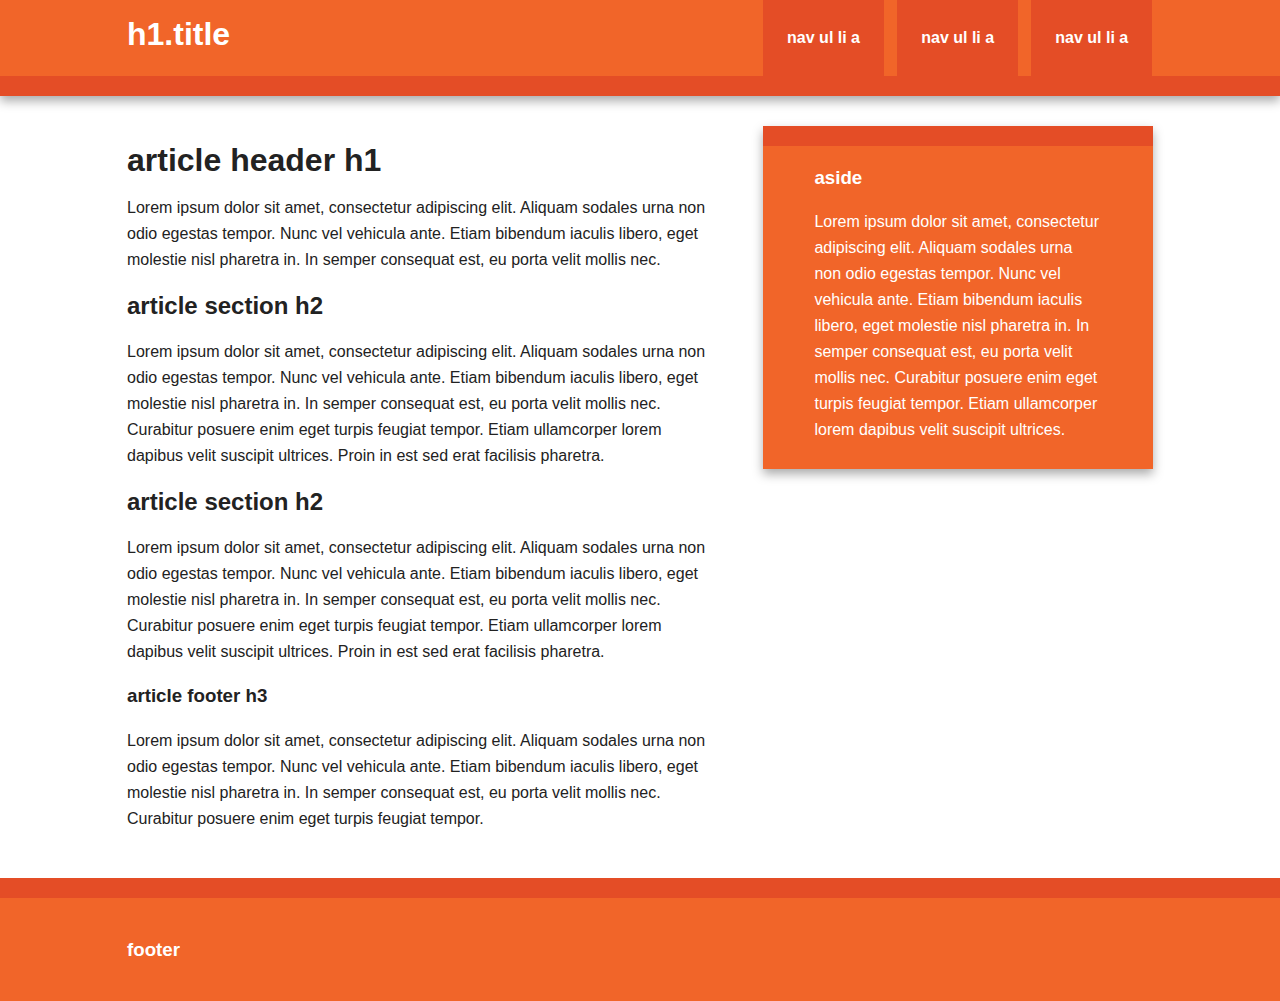
<file: references/initializr/index.html>
<!DOCTYPE html>
<!--[if lt IE 7]>      <html class="no-js lt-ie9 lt-ie8 lt-ie7"> <![endif]-->
<!--[if IE 7]>         <html class="no-js lt-ie9 lt-ie8"> <![endif]-->
<!--[if IE 8]>         <html class="no-js lt-ie9"> <![endif]-->
<!--[if gt IE 8]><!--> <html class="no-js"> <!--<![endif]-->
    <head>
        <meta charset="utf-8">
        <meta http-equiv="X-UA-Compatible" content="IE=edge,chrome=1">
        <title></title>
        <meta name="description" content="">
        <meta name="viewport" content="width=device-width">

        <link rel="stylesheet" href="css/normalize.min.css">
        <link rel="stylesheet" href="css/main.css">

        <script src="js/vendor/modernizr-2.6.2-respond-1.1.0.min.js"></script>
    </head>
    <body>
        <!--[if lt IE 7]>
            <p class="chromeframe">You are using an <strong>outdated</strong> browser. Please <a href="http://browsehappy.com/">upgrade your browser</a> or <a href="http://www.google.com/chromeframe/?redirect=true">activate Google Chrome Frame</a> to improve your experience.</p>
        <![endif]-->

        <div class="header-container">
            <header class="wrapper clearfix">
                <h1 class="title">h1.title</h1>
                <nav>
                    <ul>
                        <li><a href="#">nav ul li a</a></li>
                        <li><a href="#">nav ul li a</a></li>
                        <li><a href="#">nav ul li a</a></li>
                    </ul>
                </nav>
            </header>
        </div>

        <div class="main-container">
            <div class="main wrapper clearfix">

                <article>
                    <header>
                        <h1>article header h1</h1>
                        <p>Lorem ipsum dolor sit amet, consectetur adipiscing elit. Aliquam sodales urna non odio egestas tempor. Nunc vel vehicula ante. Etiam bibendum iaculis libero, eget molestie nisl pharetra in. In semper consequat est, eu porta velit mollis nec.</p>
                    </header>
                    <section>
                        <h2>article section h2</h2>
                        <p>Lorem ipsum dolor sit amet, consectetur adipiscing elit. Aliquam sodales urna non odio egestas tempor. Nunc vel vehicula ante. Etiam bibendum iaculis libero, eget molestie nisl pharetra in. In semper consequat est, eu porta velit mollis nec. Curabitur posuere enim eget turpis feugiat tempor. Etiam ullamcorper lorem dapibus velit suscipit ultrices. Proin in est sed erat facilisis pharetra.</p>
                    </section>
                    <section>
                        <h2>article section h2</h2>
                        <p>Lorem ipsum dolor sit amet, consectetur adipiscing elit. Aliquam sodales urna non odio egestas tempor. Nunc vel vehicula ante. Etiam bibendum iaculis libero, eget molestie nisl pharetra in. In semper consequat est, eu porta velit mollis nec. Curabitur posuere enim eget turpis feugiat tempor. Etiam ullamcorper lorem dapibus velit suscipit ultrices. Proin in est sed erat facilisis pharetra.</p>
                    </section>
                    <footer>
                        <h3>article footer h3</h3>
                        <p>Lorem ipsum dolor sit amet, consectetur adipiscing elit. Aliquam sodales urna non odio egestas tempor. Nunc vel vehicula ante. Etiam bibendum iaculis libero, eget molestie nisl pharetra in. In semper consequat est, eu porta velit mollis nec. Curabitur posuere enim eget turpis feugiat tempor.</p>
                    </footer>
                </article>

                <aside>
                    <h3>aside</h3>
                    <p>Lorem ipsum dolor sit amet, consectetur adipiscing elit. Aliquam sodales urna non odio egestas tempor. Nunc vel vehicula ante. Etiam bibendum iaculis libero, eget molestie nisl pharetra in. In semper consequat est, eu porta velit mollis nec. Curabitur posuere enim eget turpis feugiat tempor. Etiam ullamcorper lorem dapibus velit suscipit ultrices.</p>
                </aside>

            </div> <!-- #main -->
        </div> <!-- #main-container -->

        <div class="footer-container">
            <footer class="wrapper">
                <h3>footer</h3>
            </footer>
        </div>

        <script src="//ajax.googleapis.com/ajax/libs/jquery/1.9.1/jquery.min.js"></script>
        <script>window.jQuery || document.write('<script src="js/vendor/jquery-1.9.1.min.js"><\/script>')</script>

        <script src="js/main.js"></script>


        <!-- asynchronous google analytics
        change the UA-XXXXX-X to be your site's ID -->
        <script>
            var _gaq = [['_setAccount', 'UA-XXXXX-X'], ['_trackPageview']];
            (function(d, t) {
                var g = d.createElement(t),
                s = d.getElementsByTagName(t)[0];
                g.async = true;
                g.src = '//www.google-analytics.com/ga.js';
                s.parentNode.insertBefore(g, s);
            })(document, 'script');
        </script>
    </body>
</html>
</file>
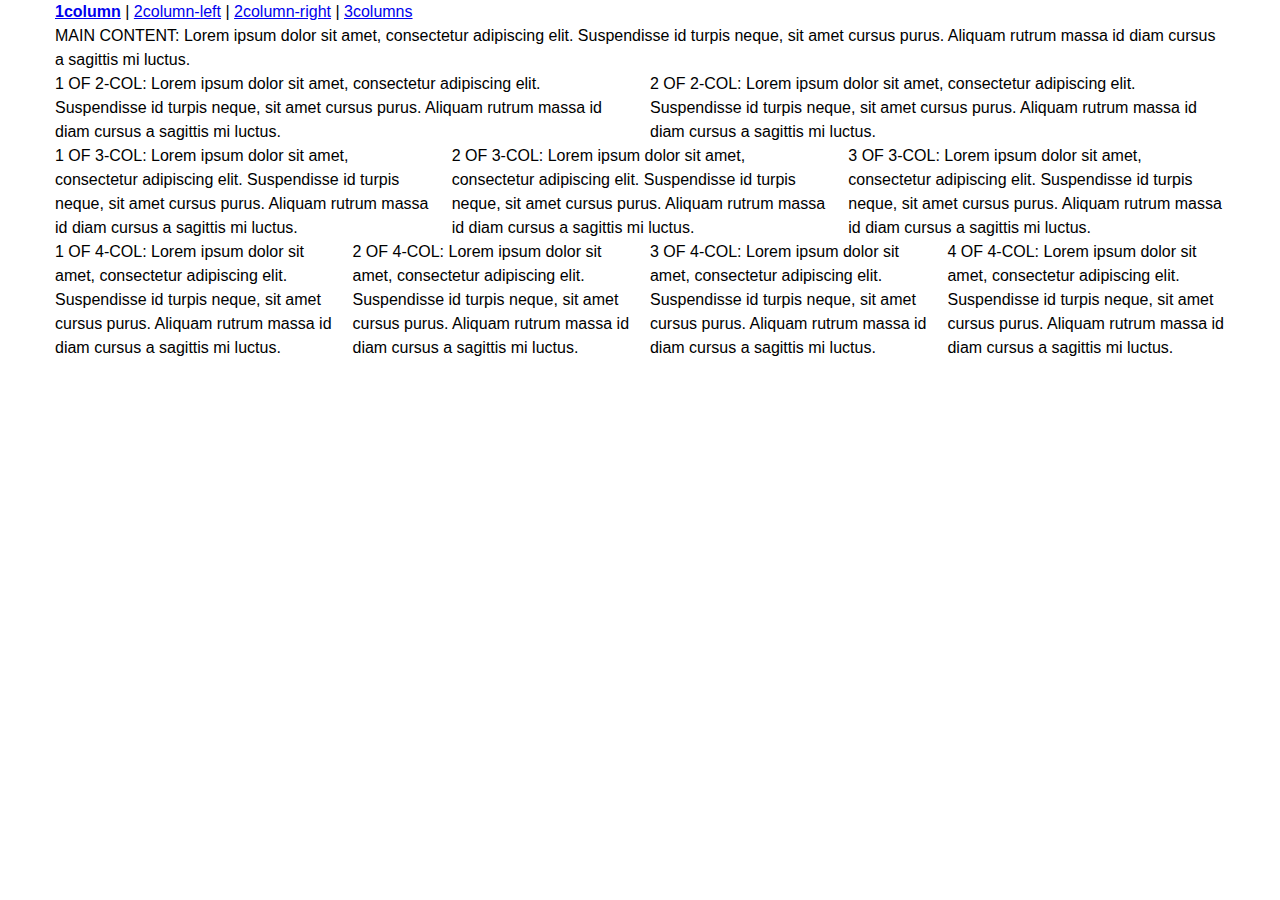
<file: static-theme/templates/1column.html>
<!DOCTYPE html>
<html>
    <head>
        <link rel="stylesheet" href="/assets/css/styles.css" type="text/css" media="screen" title="main styles" charset="utf-8">
    </head>
    <body>
        <div class="header-container">
            <header class="header wrapper clearfix">
                <a href="1column.html"><strong>1column</strong></a> | <a href="2column-left.html">2column-left</a> | <a href="2column-right.html">2column-right</a> | <a href="3columns.html">3columns</a>
            </header>
        </div>
        <div class="main-container col1-layout">
            <div class="main wrapper clearfix">
                <div id="main" role="main" class="col-main">
                    <p>MAIN CONTENT: Lorem ipsum dolor sit amet, consectetur adipiscing elit. Suspendisse id turpis neque, sit amet cursus purus. Aliquam rutrum massa id diam cursus a sagittis mi luctus.</p>
                    <div class="col2-set">
                        <div class="col-1">
                            1 OF 2-COL: Lorem ipsum dolor sit amet, consectetur adipiscing elit. Suspendisse id turpis neque, sit amet cursus purus. Aliquam rutrum massa id diam cursus a sagittis mi luctus. 
                        </div>
                        <div class="col-2">
                            2 OF 2-COL: Lorem ipsum dolor sit amet, consectetur adipiscing elit. Suspendisse id turpis neque, sit amet cursus purus. Aliquam rutrum massa id diam cursus a sagittis mi luctus. 
                        </div>
                    </div>
                    <div class="col3-set">
                        <div class="col-1">
                            1 OF 3-COL: Lorem ipsum dolor sit amet, consectetur adipiscing elit. Suspendisse id turpis neque, sit amet cursus purus. Aliquam rutrum massa id diam cursus a sagittis mi luctus. 
                        </div>
                        <div class="col-2">
                            2 OF 3-COL: Lorem ipsum dolor sit amet, consectetur adipiscing elit. Suspendisse id turpis neque, sit amet cursus purus. Aliquam rutrum massa id diam cursus a sagittis mi luctus. 
                        </div>
                        <div class="col-3">
                            3 OF 3-COL: Lorem ipsum dolor sit amet, consectetur adipiscing elit. Suspendisse id turpis neque, sit amet cursus purus. Aliquam rutrum massa id diam cursus a sagittis mi luctus. 
                        </div>
                    </div>
                    <div class="col4-set">
                        <div class="col-1">
                            1 OF 4-COL: Lorem ipsum dolor sit amet, consectetur adipiscing elit. Suspendisse id turpis neque, sit amet cursus purus. Aliquam rutrum massa id diam cursus a sagittis mi luctus. 
                        </div>
                        <div class="col-2">
                            2 OF 4-COL: Lorem ipsum dolor sit amet, consectetur adipiscing elit. Suspendisse id turpis neque, sit amet cursus purus. Aliquam rutrum massa id diam cursus a sagittis mi luctus. 
                        </div>
                        <div class="col-3">
                            3 OF 4-COL: Lorem ipsum dolor sit amet, consectetur adipiscing elit. Suspendisse id turpis neque, sit amet cursus purus. Aliquam rutrum massa id diam cursus a sagittis mi luctus. 
                        </div>
                        <div class="col-4">
                            4 OF 4-COL: Lorem ipsum dolor sit amet, consectetur adipiscing elit. Suspendisse id turpis neque, sit amet cursus purus. Aliquam rutrum massa id diam cursus a sagittis mi luctus. 
                        </div>
                    </div>
                </div>
            </div>
        </div>
        <div class="footer-container">
            <footer class="footer wrapper clearfix">
            </footer>
        </div>
    </body>
</html>
</file>
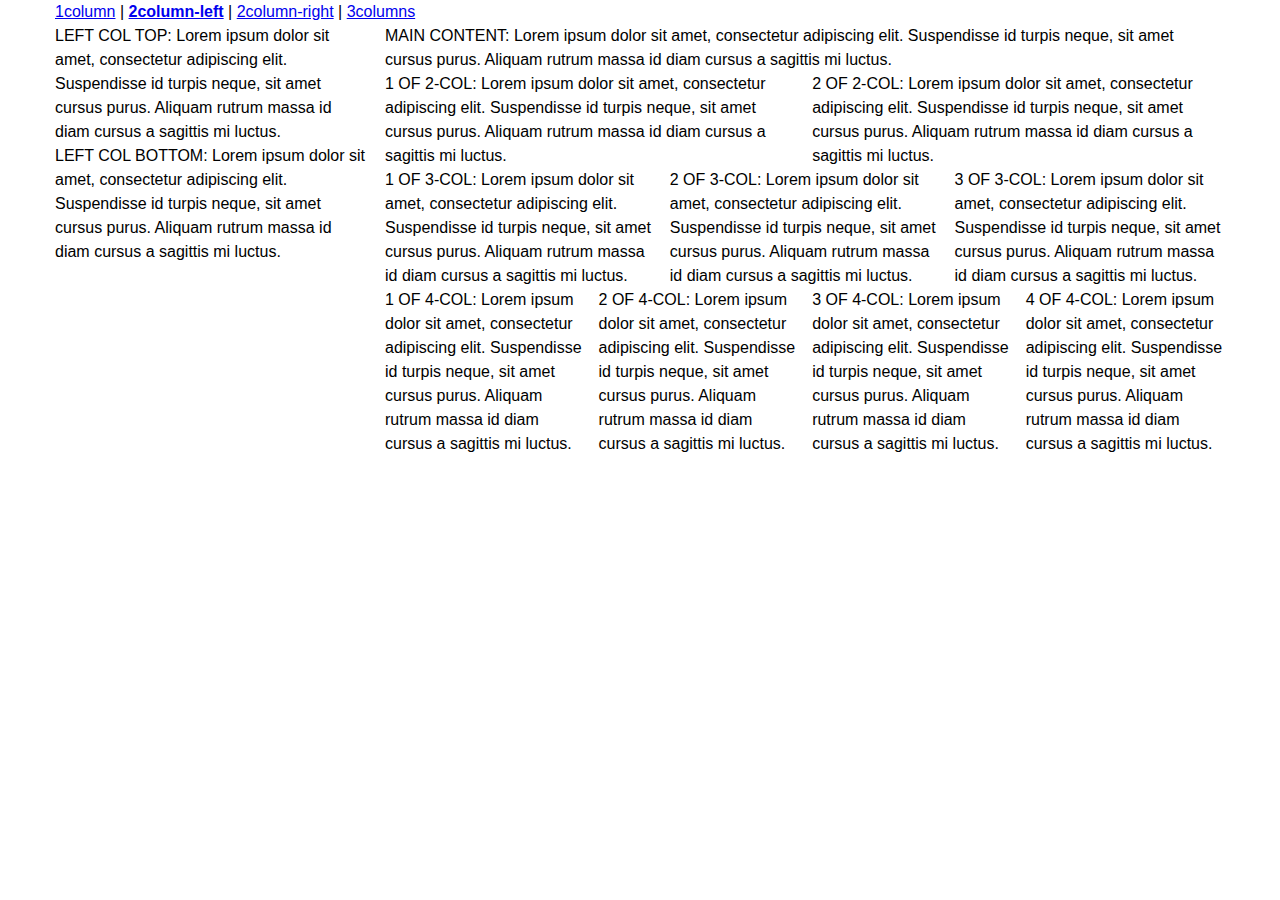
<file: static-theme/templates/2column-left.html>
<!DOCTYPE html>
<html>
    <head>
        <link rel="stylesheet" href="/assets/css/styles.css" type="text/css" media="screen" title="main styles" charset="utf-8">
    </head>
    <body>
        <div class="header-container">
            <header class="header wrapper clearfix">
                <a href="1column.html">1column</a> | <a href="2column-left.html"><strong>2column-left</strong></a> | <a href="2column-right.html">2column-right</a> | <a href="3columns.html">3columns</a>
            </header>
        </div>
        <div class="main-container col2-left-layout">
            <div class="main wrapper clearfix">
                <div id="main" role="main" class="col-main">
                    <p>MAIN CONTENT: Lorem ipsum dolor sit amet, consectetur adipiscing elit. Suspendisse id turpis neque, sit amet cursus purus. Aliquam rutrum massa id diam cursus a sagittis mi luctus.</p>
                    <div class="col2-set">
                        <div class="col-1">
                            1 OF 2-COL: Lorem ipsum dolor sit amet, consectetur adipiscing elit. Suspendisse id turpis neque, sit amet cursus purus. Aliquam rutrum massa id diam cursus a sagittis mi luctus. 
                        </div>
                        <div class="col-2">
                            2 OF 2-COL: Lorem ipsum dolor sit amet, consectetur adipiscing elit. Suspendisse id turpis neque, sit amet cursus purus. Aliquam rutrum massa id diam cursus a sagittis mi luctus. 
                        </div>
                    </div>
                    <div class="col3-set">
                        <div class="col-1">
                            1 OF 3-COL: Lorem ipsum dolor sit amet, consectetur adipiscing elit. Suspendisse id turpis neque, sit amet cursus purus. Aliquam rutrum massa id diam cursus a sagittis mi luctus. 
                        </div>
                        <div class="col-2">
                            2 OF 3-COL: Lorem ipsum dolor sit amet, consectetur adipiscing elit. Suspendisse id turpis neque, sit amet cursus purus. Aliquam rutrum massa id diam cursus a sagittis mi luctus. 
                        </div>
                        <div class="col-3">
                            3 OF 3-COL: Lorem ipsum dolor sit amet, consectetur adipiscing elit. Suspendisse id turpis neque, sit amet cursus purus. Aliquam rutrum massa id diam cursus a sagittis mi luctus. 
                        </div>
                    </div>
                    <div class="col4-set">
                        <div class="col-1">
                            1 OF 4-COL: Lorem ipsum dolor sit amet, consectetur adipiscing elit. Suspendisse id turpis neque, sit amet cursus purus. Aliquam rutrum massa id diam cursus a sagittis mi luctus. 
                        </div>
                        <div class="col-2">
                            2 OF 4-COL: Lorem ipsum dolor sit amet, consectetur adipiscing elit. Suspendisse id turpis neque, sit amet cursus purus. Aliquam rutrum massa id diam cursus a sagittis mi luctus. 
                        </div>
                        <div class="col-3">
                            3 OF 4-COL: Lorem ipsum dolor sit amet, consectetur adipiscing elit. Suspendisse id turpis neque, sit amet cursus purus. Aliquam rutrum massa id diam cursus a sagittis mi luctus. 
                        </div>
                        <div class="col-4">
                            4 OF 4-COL: Lorem ipsum dolor sit amet, consectetur adipiscing elit. Suspendisse id turpis neque, sit amet cursus purus. Aliquam rutrum massa id diam cursus a sagittis mi luctus. 
                        </div>
                    </div>
                </div>
                <aside class="col-left">
                    <div class="left-top">
                        LEFT COL TOP: Lorem ipsum dolor sit amet, consectetur adipiscing elit. Suspendisse id turpis neque, sit amet cursus purus. Aliquam rutrum massa id diam cursus a sagittis mi luctus. 
                    </div>
                    <div class="left-bottom">
                        LEFT COL BOTTOM: Lorem ipsum dolor sit amet, consectetur adipiscing elit. Suspendisse id turpis neque, sit amet cursus purus. Aliquam rutrum massa id diam cursus a sagittis mi luctus. 
                    </div>                    
                </aside>
            </div>
        </div>
        <div class="footer-container">
            <footer class="footer wrapper clearfix">
            </footer>
        </div>
    </body>
</html>
</file>
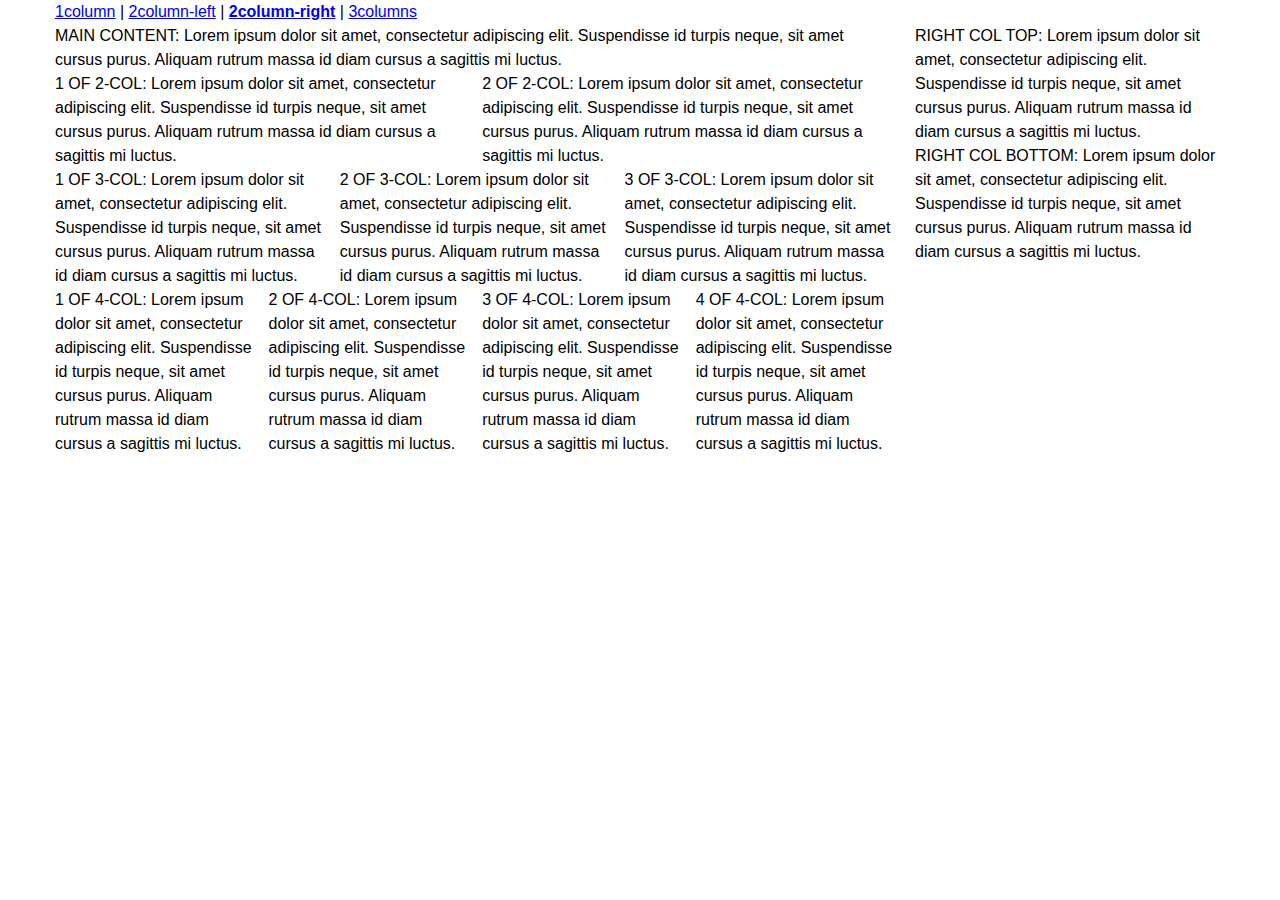
<file: static-theme/templates/2column-right.html>
<!DOCTYPE html>
<html>
    <head>
        <link rel="stylesheet" href="/assets/css/styles.css" type="text/css" media="screen" title="main styles" charset="utf-8">
    </head>
    <body>
        <div class="header-container">
            <header class="header wrapper clearfix">
                <a href="1column.html">1column</a> | <a href="2column-left.html">2column-left</a> | <a href="2column-right.html"><strong>2column-right</strong></a> | <a href="3columns.html">3columns</a>
            </header>
        </div>
        <div class="main-container col2-right-layout">
            <div class="main wrapper clearfix">
                <div id="main" role="main" class="col-main">
                    <p>MAIN CONTENT: Lorem ipsum dolor sit amet, consectetur adipiscing elit. Suspendisse id turpis neque, sit amet cursus purus. Aliquam rutrum massa id diam cursus a sagittis mi luctus.</p>
                    <div class="col2-set">
                        <div class="col-1">
                            1 OF 2-COL: Lorem ipsum dolor sit amet, consectetur adipiscing elit. Suspendisse id turpis neque, sit amet cursus purus. Aliquam rutrum massa id diam cursus a sagittis mi luctus. 
                        </div>
                        <div class="col-2">
                            2 OF 2-COL: Lorem ipsum dolor sit amet, consectetur adipiscing elit. Suspendisse id turpis neque, sit amet cursus purus. Aliquam rutrum massa id diam cursus a sagittis mi luctus. 
                        </div>
                    </div>
                    <div class="col3-set">
                        <div class="col-1">
                            1 OF 3-COL: Lorem ipsum dolor sit amet, consectetur adipiscing elit. Suspendisse id turpis neque, sit amet cursus purus. Aliquam rutrum massa id diam cursus a sagittis mi luctus. 
                        </div>
                        <div class="col-2">
                            2 OF 3-COL: Lorem ipsum dolor sit amet, consectetur adipiscing elit. Suspendisse id turpis neque, sit amet cursus purus. Aliquam rutrum massa id diam cursus a sagittis mi luctus. 
                        </div>
                        <div class="col-3">
                            3 OF 3-COL: Lorem ipsum dolor sit amet, consectetur adipiscing elit. Suspendisse id turpis neque, sit amet cursus purus. Aliquam rutrum massa id diam cursus a sagittis mi luctus. 
                        </div>
                    </div>
                    <div class="col4-set">
                        <div class="col-1">
                            1 OF 4-COL: Lorem ipsum dolor sit amet, consectetur adipiscing elit. Suspendisse id turpis neque, sit amet cursus purus. Aliquam rutrum massa id diam cursus a sagittis mi luctus. 
                        </div>
                        <div class="col-2">
                            2 OF 4-COL: Lorem ipsum dolor sit amet, consectetur adipiscing elit. Suspendisse id turpis neque, sit amet cursus purus. Aliquam rutrum massa id diam cursus a sagittis mi luctus. 
                        </div>
                        <div class="col-3">
                            3 OF 4-COL: Lorem ipsum dolor sit amet, consectetur adipiscing elit. Suspendisse id turpis neque, sit amet cursus purus. Aliquam rutrum massa id diam cursus a sagittis mi luctus. 
                        </div>
                        <div class="col-4">
                            4 OF 4-COL: Lorem ipsum dolor sit amet, consectetur adipiscing elit. Suspendisse id turpis neque, sit amet cursus purus. Aliquam rutrum massa id diam cursus a sagittis mi luctus. 
                        </div>
                    </div>
                </div>
                <aside class="col-right">
                    <div class="right-top">
                        RIGHT COL TOP: Lorem ipsum dolor sit amet, consectetur adipiscing elit. Suspendisse id turpis neque, sit amet cursus purus. Aliquam rutrum massa id diam cursus a sagittis mi luctus. 
                    </div>
                    <div class="right-bottom">
                        RIGHT COL BOTTOM: Lorem ipsum dolor sit amet, consectetur adipiscing elit. Suspendisse id turpis neque, sit amet cursus purus. Aliquam rutrum massa id diam cursus a sagittis mi luctus. 
                    </div>
                </aside>
            </div>
        </div>
        <div class="footer-container">
            <footer class="footer wrapper clearfix">
            </footer>
        </div>
    </body>
</html>
</file>
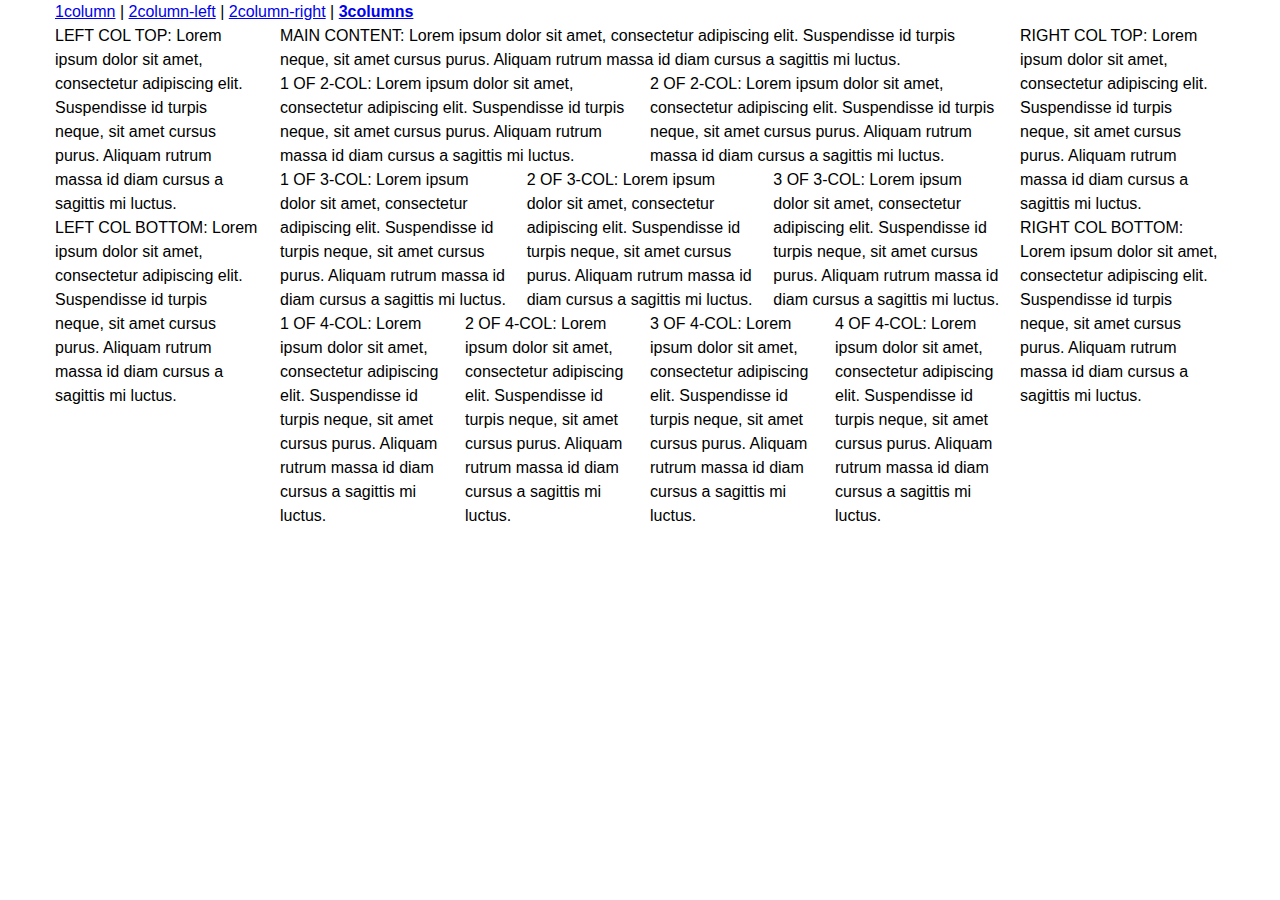
<file: static-theme/templates/3columns.html>
<!DOCTYPE html>
<html>
    <head>
        <link rel="stylesheet" href="/assets/css/styles.css" type="text/css" media="screen" title="main styles" charset="utf-8">
    </head>
    <body>
        <div class="header-container">
            <header class="header wrapper clearfix">
                <a href="1column.html">1column</a> | <a href="2column-left.html">2column-left</a> | <a href="2column-right.html">2column-right</a> | <a href="3columns.html"><strong>3columns</strong></a>
            </header>
        </div>
        <div class="main-container col3-layout">
            <div class="main wrapper clearfix">
                <div class="col-wrapper">
                    <div id="main" role="main" class="col-main">
                        <p>MAIN CONTENT: Lorem ipsum dolor sit amet, consectetur adipiscing elit. Suspendisse id turpis neque, sit amet cursus purus. Aliquam rutrum massa id diam cursus a sagittis mi luctus.</p>
                        <div class="col2-set">
                            <div class="col-1">
                                1 OF 2-COL: Lorem ipsum dolor sit amet, consectetur adipiscing elit. Suspendisse id turpis neque, sit amet cursus purus. Aliquam rutrum massa id diam cursus a sagittis mi luctus. 
                            </div>
                            <div class="col-2">
                                2 OF 2-COL: Lorem ipsum dolor sit amet, consectetur adipiscing elit. Suspendisse id turpis neque, sit amet cursus purus. Aliquam rutrum massa id diam cursus a sagittis mi luctus. 
                            </div>
                        </div>
                        <div class="col3-set">
                            <div class="col-1">
                                1 OF 3-COL: Lorem ipsum dolor sit amet, consectetur adipiscing elit. Suspendisse id turpis neque, sit amet cursus purus. Aliquam rutrum massa id diam cursus a sagittis mi luctus. 
                            </div>
                            <div class="col-2">
                                2 OF 3-COL: Lorem ipsum dolor sit amet, consectetur adipiscing elit. Suspendisse id turpis neque, sit amet cursus purus. Aliquam rutrum massa id diam cursus a sagittis mi luctus. 
                            </div>
                            <div class="col-3">
                                3 OF 3-COL: Lorem ipsum dolor sit amet, consectetur adipiscing elit. Suspendisse id turpis neque, sit amet cursus purus. Aliquam rutrum massa id diam cursus a sagittis mi luctus. 
                            </div>
                        </div>
                        <div class="col4-set">
                            <div class="col-1">
                                1 OF 4-COL: Lorem ipsum dolor sit amet, consectetur adipiscing elit. Suspendisse id turpis neque, sit amet cursus purus. Aliquam rutrum massa id diam cursus a sagittis mi luctus. 
                            </div>
                            <div class="col-2">
                                2 OF 4-COL: Lorem ipsum dolor sit amet, consectetur adipiscing elit. Suspendisse id turpis neque, sit amet cursus purus. Aliquam rutrum massa id diam cursus a sagittis mi luctus. 
                            </div>
                            <div class="col-3">
                                3 OF 4-COL: Lorem ipsum dolor sit amet, consectetur adipiscing elit. Suspendisse id turpis neque, sit amet cursus purus. Aliquam rutrum massa id diam cursus a sagittis mi luctus. 
                            </div>
                            <div class="col-4">
                                4 OF 4-COL: Lorem ipsum dolor sit amet, consectetur adipiscing elit. Suspendisse id turpis neque, sit amet cursus purus. Aliquam rutrum massa id diam cursus a sagittis mi luctus. 
                            </div>
                        </div>
                    </div>
                    <aside class="col-left">
                        <div class="left-top">
                            LEFT COL TOP: Lorem ipsum dolor sit amet, consectetur adipiscing elit. Suspendisse id turpis neque, sit amet cursus purus. Aliquam rutrum massa id diam cursus a sagittis mi luctus. 
                        </div>
                        <div class="left-bottom">
                            LEFT COL BOTTOM: Lorem ipsum dolor sit amet, consectetur adipiscing elit. Suspendisse id turpis neque, sit amet cursus purus. Aliquam rutrum massa id diam cursus a sagittis mi luctus. 
                        </div>
                    </aside>
                </div>
                <aside class="col-right">
                    <div class="right-top">
                        RIGHT COL TOP: Lorem ipsum dolor sit amet, consectetur adipiscing elit. Suspendisse id turpis neque, sit amet cursus purus. Aliquam rutrum massa id diam cursus a sagittis mi luctus. 
                    </div>
                    <div class="right-bottom">
                        RIGHT COL BOTTOM: Lorem ipsum dolor sit amet, consectetur adipiscing elit. Suspendisse id turpis neque, sit amet cursus purus. Aliquam rutrum massa id diam cursus a sagittis mi luctus. 
                    </div>
                </aside>
            </div>
        </div>
        <div class="footer-container">
            <footer class="footer wrapper clearfix">
            </footer>
        </div>
    </body>
</html>
</file>
<file: references/initializr/css/main.css>
/* ==========================================================================
   HTML5 Boilerplate styles - h5bp.com (generated via initializr.com)
   ========================================================================== */

html,
button,
input,
select,
textarea {
    color: #222;
}

body {
    font-size: 1em;
    line-height: 1.4;
}

::-moz-selection {
    background: #b3d4fc;
    text-shadow: none;
}

::selection {
    background: #b3d4fc;
    text-shadow: none;
}

hr {
    display: block;
    height: 1px;
    border: 0;
    border-top: 1px solid #ccc;
    margin: 1em 0;
    padding: 0;
}

img {
    vertical-align: middle;
}

fieldset {
    border: 0;
    margin: 0;
    padding: 0;
}

textarea {
    resize: vertical;
}

.chromeframe {
    margin: 0.2em 0;
    background: #ccc;
    color: #000;
    padding: 0.2em 0;
}


/* ===== Initializr Styles ==================================================
   Author: Jonathan Verrecchia - verekia.com/initializr/responsive-template
   ========================================================================== */

body {
    font: 16px/26px Helvetica, Helvetica Neue, Arial;
}

.wrapper {
    width: 90%;
    margin: 0 5%;
}

/* ===================
    ALL: Orange Theme
   =================== */

.header-container {
    border-bottom: 20px solid #e44d26;
}

.footer-container,
.main aside {
    border-top: 20px solid #e44d26;
}

.header-container,
.footer-container,
.main aside {
    background: #f16529;
}

.title {
    color: white;
}

/* ==============
    MOBILE: Menu
   ============== */

nav ul {
    margin: 0;
    padding: 0;
}

nav a {
    display: block;
    margin-bottom: 10px;
    padding: 15px 0;

    text-align: center;
    text-decoration: none;
    font-weight: bold;

    color: white;
    background: #e44d26;
}

nav a:hover,
nav a:visited {
    color: white;
}

nav a:hover {
    text-decoration: underline;
}

/* ==============
    MOBILE: Main
   ============== */

.main {
    padding: 30px 0;
}

.main article h1 {
    font-size: 2em;
}

.main aside {
    color: white;
    padding: 0px 5% 10px;
}

.footer-container footer {
    color: white;
    padding: 20px 0;
}

/* ===============
    ALL: IE Fixes
   =============== */

.ie7 .title {
    padding-top: 20px;
}

/* ==========================================================================
   Author's custom styles
   ========================================================================== */















/* ==========================================================================
   Media Queries
   ========================================================================== */

@media only screen and (min-width: 480px) {

/* ====================
    INTERMEDIATE: Menu
   ==================== */

    nav a {
        float: left;
        width: 27%;
        margin: 0 1.7%;
        padding: 25px 2%;
        margin-bottom: 0;
    }

    nav li:first-child a {
        margin-left: 0;
    }

    nav li:last-child a {
        margin-right: 0;
    }

/* ========================
    INTERMEDIATE: IE Fixes
   ======================== */

    nav ul li {
        display: inline;
    }

    .oldie nav a {
        margin: 0 0.7%;
    }
}

@media only screen and (min-width: 768px) {

/* ====================
    WIDE: CSS3 Effects
   ==================== */

    .header-container,
    .main aside {
        -webkit-box-shadow: 0 5px 10px #aaa;
           -moz-box-shadow: 0 5px 10px #aaa;
                box-shadow: 0 5px 10px #aaa;
    }

/* ============
    WIDE: Menu
   ============ */

    .title {
        float: left;
    }

    nav {
        float: right;
        width: 38%;
    }

/* ============
    WIDE: Main
   ============ */

    .main article {
        float: left;
        width: 57%;
    }

    .main aside {
        float: right;
        width: 28%;
    }
}

@media only screen and (min-width: 1140px) {

/* ===============
    Maximal Width
   =============== */

    .wrapper {
        width: 1026px; /* 1140px - 10% for margins */
        margin: 0 auto;
    }
}

/* ==========================================================================
   Helper classes
   ========================================================================== */

.ir {
    background-color: transparent;
    border: 0;
    overflow: hidden;
    *text-indent: -9999px;
}

.ir:before {
    content: "";
    display: block;
    width: 0;
    height: 150%;
}

.hidden {
    display: none !important;
    visibility: hidden;
}

.visuallyhidden {
    border: 0;
    clip: rect(0 0 0 0);
    height: 1px;
    margin: -1px;
    overflow: hidden;
    padding: 0;
    position: absolute;
    width: 1px;
}

.visuallyhidden.focusable:active,
.visuallyhidden.focusable:focus {
    clip: auto;
    height: auto;
    margin: 0;
    overflow: visible;
    position: static;
    width: auto;
}

.invisible {
    visibility: hidden;
}

.clearfix:before,
.clearfix:after {
    content: " ";
    display: table;
}

.clearfix:after {
    clear: both;
}

.clearfix {
    *zoom: 1;
}

/* ==========================================================================
   Print styles
   ========================================================================== */

@media print {
    * {
        background: transparent !important;
        color: #000 !important; /* Black prints faster: h5bp.com/s */
        box-shadow: none !important;
        text-shadow: none !important;
    }

    a,
    a:visited {
        text-decoration: underline;
    }

    a[href]:after {
        content: " (" attr(href) ")";
    }

    abbr[title]:after {
        content: " (" attr(title) ")";
    }

    /*
     * Don't show links for images, or javascript/internal links
     */

    .ir a:after,
    a[href^="javascript:"]:after,
    a[href^="#"]:after {
        content: "";
    }

    pre,
    blockquote {
        border: 1px solid #999;
        page-break-inside: avoid;
    }

    thead {
        display: table-header-group; /* h5bp.com/t */
    }

    tr,
    img {
        page-break-inside: avoid;
    }

    img {
        max-width: 100% !important;
    }

    @page {
        margin: 0.5cm;
    }

    p,
    h2,
    h3 {
        orphans: 3;
        widows: 3;
    }

    h2,
    h3 {
        page-break-after: avoid;
    }
}
</file>
<file: assets/css/styles.css>
/*
 * Lean Theme
 *
 * @author Kevin Kirchner, https://github.com/kevinkirchner
 */
/* line 26, ../sass/_mixins.scss */
.clearfix {
  *zoom: 1;
}
/* line 17, ../sass/_mixins.scss */
.clearfix:before, .clearfix:after {
  display: table;
  content: "";
}
/* line 21, ../sass/_mixins.scss */
.clearfix:after {
  clear: both;
}

/* line 5, ../sass/_reset.scss */
* {
  margin: 0;
  padding: 0;
}

/* line 19, ../sass/_reset.scss */
article,
aside,
details,
figcaption,
figure,
footer,
header,
hgroup,
nav,
section {
  display: block;
}

/* line 28, ../sass/_reset.scss */
audio,
canvas,
video {
  display: inline-block;
  *display: inline;
  *zoom: 1;
}

/* line 37, ../sass/_reset.scss */
audio:not([controls]) {
  display: none;
}

/* line 45, ../sass/_reset.scss */
a:focus {
  outline: thin dotted #333;
  outline: 5px auto -webkit-focus-ring-color;
  outline-offset: -2px;
}

/* line 50, ../sass/_reset.scss */
a:hover,
a:active {
  outline: 0;
}

/* line 58, ../sass/_reset.scss */
sub,
sup {
  position: relative;
  font-size: 75%;
  line-height: 0;
  vertical-align: baseline;
}

/* line 64, ../sass/_reset.scss */
sup {
  top: -0.5em;
}

/* line 67, ../sass/_reset.scss */
sub {
  bottom: -0.25em;
}

/* line 74, ../sass/_reset.scss */
img {
  max-width: 100%;
  height: auto;
  vertical-align: middle;
  border: 0;
  -ms-interpolation-mode: bicubic;
}

/* line 83, ../sass/_reset.scss */
#mapCanvas label {
  width: auto;
  display: inline;
}

/* line 84, ../sass/_reset.scss */
#mapCanvas img {
  max-width: none;
}

/* line 93, ../sass/_reset.scss */
button,
input,
select,
textarea {
  margin: 0;
  font-size: 100%;
  vertical-align: middle;
}

/* line 99, ../sass/_reset.scss */
button,
input {
  *overflow: visible;
  line-height: normal;
}

/* line 104, ../sass/_reset.scss */
button::-moz-focus-inner,
input::-moz-focus-inner {
  padding: 0;
  border: 0;
}

/* line 111, ../sass/_reset.scss */
button,
input[type="button"],
input[type="reset"],
input[type="submit"] {
  cursor: pointer;
  -webkit-appearance: button;
}

/* line 115, ../sass/_reset.scss */
input[type="search"] {
  -webkit-box-sizing: content-box;
  -moz-box-sizing: content-box;
  box-sizing: content-box;
  -webkit-appearance: textfield;
}

/* line 122, ../sass/_reset.scss */
input[type="search"]::-webkit-search-decoration,
input[type="search"]::-webkit-search-cancel-button {
  -webkit-appearance: none;
}

/* line 125, ../sass/_reset.scss */
textarea {
  overflow: auto;
  vertical-align: top;
}

/* line 8, ../sass/_layouts.scss */
.wrapper {
  padding-left: 15px;
  padding-right: 15px;
}

/* line 18, ../sass/_layouts.scss */
.col-main,
.col-left,
.col-right,
.col2-set,
.col3-set,
.col4-set {
  *zoom: 1;
}
/* line 17, ../sass/_mixins.scss */
.col-main:before, .col-main:after,
.col-left:before,
.col-left:after,
.col-right:before,
.col-right:after,
.col2-set:before,
.col2-set:after,
.col3-set:before,
.col3-set:after,
.col4-set:before,
.col4-set:after {
  display: table;
  content: "";
}
/* line 21, ../sass/_mixins.scss */
.col-main:after,
.col-left:after,
.col-right:after,
.col2-set:after,
.col3-set:after,
.col4-set:after {
  clear: both;
}

/* line 4, ../sass/_typography.scss */
html {
  font-size: 62.5%;
  -webkit-text-size-adjust: 62.5%;
  -ms-text-size-adjust: 62.5%;
}

/* line 9, ../sass/_typography.scss */
body {
  font-size: 16;
  font-size: 1.6rem;
  line-height: 24;
  line-height: 2.4rem;
  font-family: Helvetica, Arial, sans-serif;
}

/* line 11, ../sass/_typography.scss */
h1, h2, h3, h4, h5, h6, .h1, .h2, .h3, .h4, .h5, .h6 {
  line-height: 48;
  line-height: 4.8rem;
}

/* _buttons.scss */
/* _navs.scss */
/* _cms_home.scss */
/* _cart.scss */
@media screen and (min-width: 350px) {
  /* line 21, ../sass/_responsive.scss */
  .col2-set .col-1,
  .col2-set .col-2 {
    float: left;
    width: 46.875%;
    margin-left: 6.25%;
  }
  /* line 22, ../sass/_responsive.scss */
  .col2-set .col-1 {
    margin-left: 0;
  }

  /* line 28, ../sass/_responsive.scss */
  .col3-layout .col-main {
    width: 100%;
  }
  /* line 29, ../sass/_responsive.scss */
  .col3-layout .col-left {
    width: 46.875%;
    float: left;
  }
  /* line 30, ../sass/_responsive.scss */
  .col3-layout .col-right {
    width: 46.875%;
    float: right;
  }
}
@media screen and (min-width: 450px) {
  /* line 40, ../sass/_responsive.scss */
  .col2-set .col-1,
  .col2-set .col-2 {
    width: 47.61905%;
    margin-left: 4.7619%;
  }
  /* line 41, ../sass/_responsive.scss */
  .col2-set .col-1 {
    margin-left: 0;
  }

  /* line 47, ../sass/_responsive.scss */
  .col4-set .col-1,
  .col4-set .col-2,
  .col4-set .col-3,
  .col4-set .col-4 {
    float: left;
    width: 47.61905%;
    margin-left: 4.7619%;
  }
  /* line 48, ../sass/_responsive.scss */
  .col4-set .col-3 {
    margin-left: 0;
    clear: both;
  }
  /* line 49, ../sass/_responsive.scss */
  .col4-set .col-1 {
    margin-left: 0;
  }

  /* line 57, ../sass/_responsive.scss */
  .col2-left-layout .col-left,
  .col2-left-layout .col-right,
  .col2-right-layout .col-left,
  .col2-right-layout .col-right {
    float: none;
  }
  /* line 60, ../sass/_responsive.scss */
  .col2-left-layout .col-left .left-top,
  .col2-left-layout .col-left .right-top,
  .col2-left-layout .col-right .left-top,
  .col2-left-layout .col-right .right-top,
  .col2-right-layout .col-left .left-top,
  .col2-right-layout .col-left .right-top,
  .col2-right-layout .col-right .left-top,
  .col2-right-layout .col-right .right-top {
    width: 47.61905%;
    float: left;
  }
  /* line 62, ../sass/_responsive.scss */
  .col2-left-layout .col-left .left-bottom,
  .col2-left-layout .col-left .right-bottom,
  .col2-left-layout .col-right .left-bottom,
  .col2-left-layout .col-right .right-bottom,
  .col2-right-layout .col-left .left-bottom,
  .col2-right-layout .col-left .right-bottom,
  .col2-right-layout .col-right .left-bottom,
  .col2-right-layout .col-right .right-bottom {
    width: 47.61905%;
    float: right;
  }
}
@media screen and (min-width: 690px) {
  /* line 73, ../sass/_responsive.scss */
  .col2-set .col-1,
  .col2-set .col-2 {
    width: 48.48485%;
    margin-left: 3.0303%;
  }
  /* line 74, ../sass/_responsive.scss */
  .col2-set .col-1 {
    margin-left: 0;
  }

  /* line 79, ../sass/_responsive.scss */
  .col3-set .col-1,
  .col3-set .col-2,
  .col3-set .col-3 {
    float: left;
    width: 31.31313%;
    margin-left: 3.0303%;
  }
  /* line 80, ../sass/_responsive.scss */
  .col3-set .col-1 {
    margin-left: 0;
  }

  /* line 86, ../sass/_responsive.scss */
  .col4-set .col-1,
  .col4-set .col-2,
  .col4-set .col-3,
  .col4-set .col-4 {
    width: 22.72727%;
    margin-left: 3.0303%;
  }
  /* line 87, ../sass/_responsive.scss */
  .col4-set .col-3 {
    clear: none;
  }
  /* line 88, ../sass/_responsive.scss */
  .col4-set .col-1 {
    margin-left: 0;
  }

  /* line 94, ../sass/_responsive.scss */
  .col3-layout .col-main {
    width: 100%;
  }
  /* line 96, ../sass/_responsive.scss */
  .col3-layout .col-left,
  .col3-layout .col-right {
    width: 48.48485%;
  }
  /* line 99, ../sass/_responsive.scss */
  .col3-layout .col-left .left-top,
  .col3-layout .col-left .right-top,
  .col3-layout .col-right .left-top,
  .col3-layout .col-right .right-top {
    width: 46.9697%;
    float: left;
  }
  /* line 101, ../sass/_responsive.scss */
  .col3-layout .col-left .left-bottom,
  .col3-layout .col-left .right-bottom,
  .col3-layout .col-right .left-bottom,
  .col3-layout .col-right .right-bottom {
    width: 46.9697%;
    float: right;
  }

  /* line 106, ../sass/_responsive.scss */
  .col2-left-layout .col-main,
  .col2-right-layout .col-main {
    float: right;
    width: 68.48485%;
  }
  /* line 111, ../sass/_responsive.scss */
  .col2-left-layout .col-left,
  .col2-left-layout .col-right,
  .col2-right-layout .col-left,
  .col2-right-layout .col-right {
    float: left;
    width: 28.48485%;
  }
  /* line 117, ../sass/_responsive.scss */
  .col2-left-layout .col-left .left-top,
  .col2-left-layout .col-left .left-bottom,
  .col2-left-layout .col-left .right-top,
  .col2-left-layout .col-left .right-bottom,
  .col2-left-layout .col-right .left-top,
  .col2-left-layout .col-right .left-bottom,
  .col2-left-layout .col-right .right-top,
  .col2-left-layout .col-right .right-bottom,
  .col2-right-layout .col-left .left-top,
  .col2-right-layout .col-left .left-bottom,
  .col2-right-layout .col-left .right-top,
  .col2-right-layout .col-left .right-bottom,
  .col2-right-layout .col-right .left-top,
  .col2-right-layout .col-right .left-bottom,
  .col2-right-layout .col-right .right-top,
  .col2-right-layout .col-right .right-bottom {
    float: none;
    width: auto;
  }
  /* line 119, ../sass/_responsive.scss */
  .col2-left-layout .col-right,
  .col2-right-layout .col-right {
    float: right;
  }

  /* line 121, ../sass/_responsive.scss */
  .col2-right-layout .col-main {
    float: left;
  }
}
@media screen and (min-width: 860px) {
  /* line 130, ../sass/_responsive.scss */
  .col2-set .col-1,
  .col2-set .col-2 {
    width: 48.79518%;
    margin-left: 2.40964%;
  }
  /* line 131, ../sass/_responsive.scss */
  .col2-set .col-1 {
    margin-left: 0;
  }

  /* line 136, ../sass/_responsive.scss */
  .col3-set .col-1,
  .col3-set .col-2,
  .col3-set .col-3 {
    width: 31.72691%;
    margin-left: 2.40964%;
  }
  /* line 137, ../sass/_responsive.scss */
  .col3-set .col-1 {
    margin-left: 0;
  }

  /* line 143, ../sass/_responsive.scss */
  .col4-set .col-1,
  .col4-set .col-2,
  .col4-set .col-3,
  .col4-set .col-4 {
    width: 23.19277%;
    margin-left: 2.40964%;
  }
  /* line 144, ../sass/_responsive.scss */
  .col4-set .col-3 {
    clear: none;
  }
  /* line 145, ../sass/_responsive.scss */
  .col4-set .col-1 {
    margin-left: 0;
  }

  /* line 151, ../sass/_responsive.scss */
  .col3-layout .col-wrapper {
    float: left;
    width: 79.79518%;
  }
  /* line 153, ../sass/_responsive.scss */
  .col3-layout .col-main {
    float: right;
    width: 74.79518%;
  }
  /* line 155, ../sass/_responsive.scss */
  .col3-layout .col-left,
  .col3-layout .col-right {
    float: left;
    width: 22.79518%;
  }
  /* line 161, ../sass/_responsive.scss */
  .col3-layout .col-left .left-top,
  .col3-layout .col-left .left-bottom,
  .col3-layout .col-left .right-top,
  .col3-layout .col-left .right-bottom,
  .col3-layout .col-right .left-top,
  .col3-layout .col-right .left-bottom,
  .col3-layout .col-right .right-top,
  .col3-layout .col-right .right-bottom {
    float: none;
    width: auto;
  }
  /* line 163, ../sass/_responsive.scss */
  .col3-layout .col-right {
    float: right;
    width: 17.79518%;
  }

  /* line 187, ../sass/_responsive.scss */
  .col2-left-layout .col-main,
  .col2-right-layout .col-main {
    width: 72.29518%;
  }
  /* line 189, ../sass/_responsive.scss */
  .col2-left-layout .col-left,
  .col2-left-layout .col-right,
  .col2-right-layout .col-left,
  .col2-right-layout .col-right {
    width: 25.29518%;
  }
}
@media screen and (min-width: 1200px) {
  /* line 199, ../sass/_responsive.scss */
  .col2-set .col-1,
  .col2-set .col-2 {
    width: 49.1453%;
    margin-left: 1.7094%;
  }
  /* line 200, ../sass/_responsive.scss */
  .col2-set .col-1 {
    margin-left: 0;
  }

  /* line 205, ../sass/_responsive.scss */
  .col3-set .col-1,
  .col3-set .col-2,
  .col3-set .col-3 {
    width: 32.19373%;
    margin-left: 1.7094%;
  }
  /* line 206, ../sass/_responsive.scss */
  .col3-set .col-1 {
    margin-left: 0;
  }

  /* line 212, ../sass/_responsive.scss */
  .col4-set .col-1,
  .col4-set .col-2,
  .col4-set .col-3,
  .col4-set .col-4 {
    width: 23.71795%;
    margin-left: 1.7094%;
  }
  /* line 213, ../sass/_responsive.scss */
  .col4-set .col-3 {
    clear: none;
  }
  /* line 214, ../sass/_responsive.scss */
  .col4-set .col-1 {
    margin-left: 0;
  }

  /* line 219, ../sass/_responsive.scss */
  .wrapper {
    width: 1170px;
    margin-left: auto;
    margin-right: auto;
  }

  /* line 222, ../sass/_responsive.scss */
  .col2-left-layout .col-main,
  .col2-right-layout .col-main {
    width: 840px;
  }
  /* line 224, ../sass/_responsive.scss */
  .col2-left-layout .col-left,
  .col2-left-layout .col-right,
  .col2-right-layout .col-left,
  .col2-right-layout .col-right {
    width: 310px;
  }

  /* line 227, ../sass/_responsive.scss */
  .col3-layout .col-wrapper {
    width: 945px;
  }
  /* line 228, ../sass/_responsive.scss */
  .col3-layout .col-main {
    width: 720px;
  }
  /* line 230, ../sass/_responsive.scss */
  .col3-layout .col-left,
  .col3-layout .col-right {
    width: 205px;
  }
  /* line 234, ../sass/_responsive.scss */
  .col3-layout .col2-set .col-1,
  .col3-layout .col2-set .col-2 {
    width: 48.61111%;
    margin-left: 2.77778%;
  }
  /* line 235, ../sass/_responsive.scss */
  .col3-layout .col2-set .col-1 {
    margin-left: 0;
  }
  /* line 240, ../sass/_responsive.scss */
  .col3-layout .col3-set .col-1,
  .col3-layout .col3-set .col-2,
  .col3-layout .col3-set .col-3 {
    width: 31.48148%;
    margin-left: 2.77778%;
  }
  /* line 241, ../sass/_responsive.scss */
  .col3-layout .col3-set .col-1 {
    margin-left: 0;
  }
  /* line 247, ../sass/_responsive.scss */
  .col3-layout .col4-set .col-1,
  .col3-layout .col4-set .col-2,
  .col3-layout .col4-set .col-3,
  .col3-layout .col4-set .col-4 {
    width: 22.91667%;
    margin-left: 2.77778%;
  }
  /* line 248, ../sass/_responsive.scss */
  .col3-layout .col4-set .col-1 {
    margin-left: 0;
  }
}
</file>
